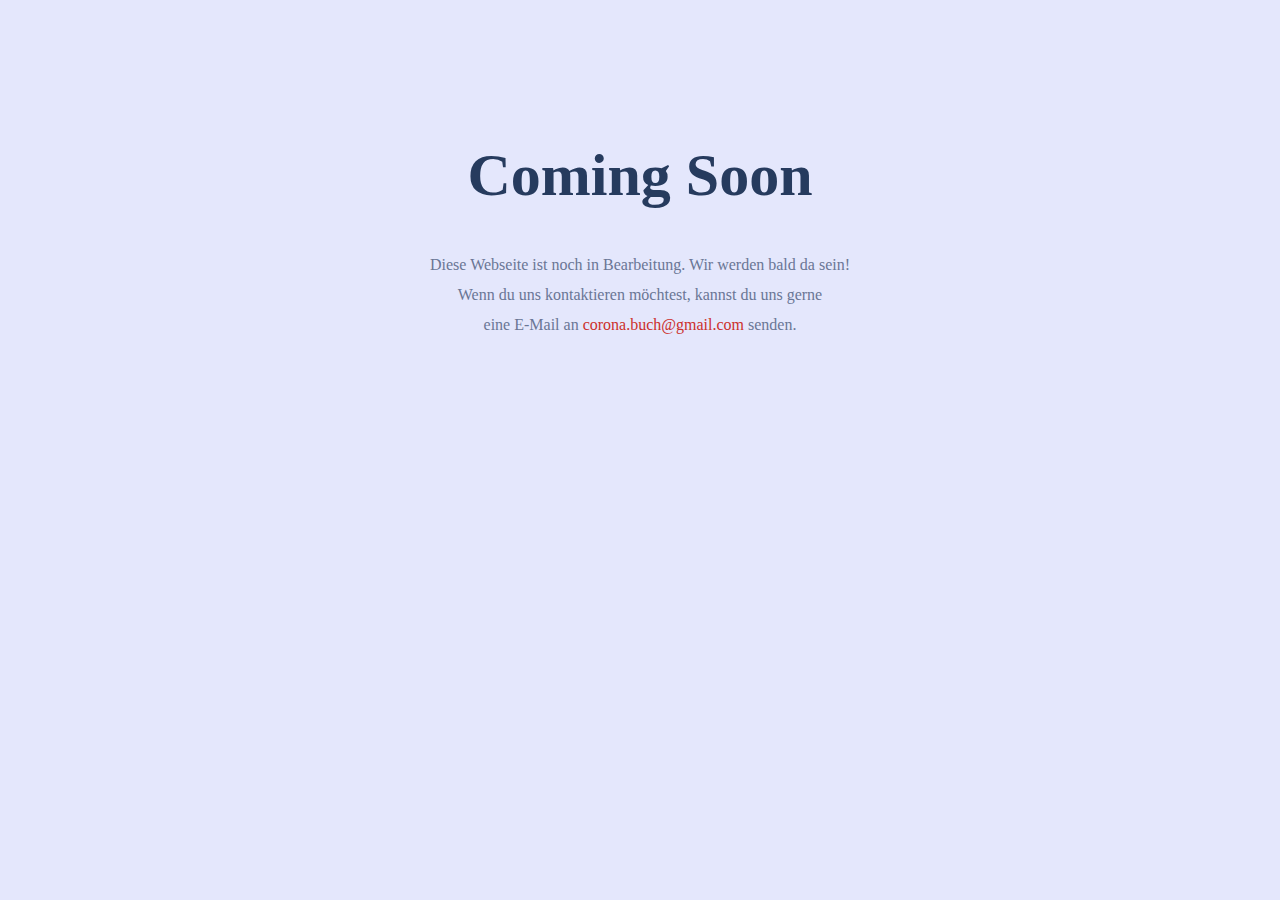
<file: static/coming-soon/index.html>
<!DOCTYPE html>
<html lang="de-DE">

<head>
    <meta charset="utf-8">
    <meta name="viewport" content="width=device-width, initial-scale=1">
    <title>Castillo Verlag</title>
</head>

<body style="background-color: #e4e7fc;">
    <div align="center" style="transform: translateY(50%);">
        <h1 style="color: #263b5e; font-size: 60px; line-height: 70px; font-weight: 600; font-family: lora,serif;">
            Coming Soon</h1>
        <p style="color: #6a7695; font-size: 16px; line-height: 30px; font-weight: 300; font-family: open sans;">
            Diese Webseite ist noch in Bearbeitung. Wir werden bald da sein!<br>
            Wenn du uns kontaktieren möchtest, kannst du uns gerne<br>eine E-Mail an <a
                href="mailto:corona.buch@gmail.com"
                style="color: #cc302b; text-decoration: double;">corona.buch@gmail.com</a>
            senden.</p>
    </div>

</body>

</html>
</file>
